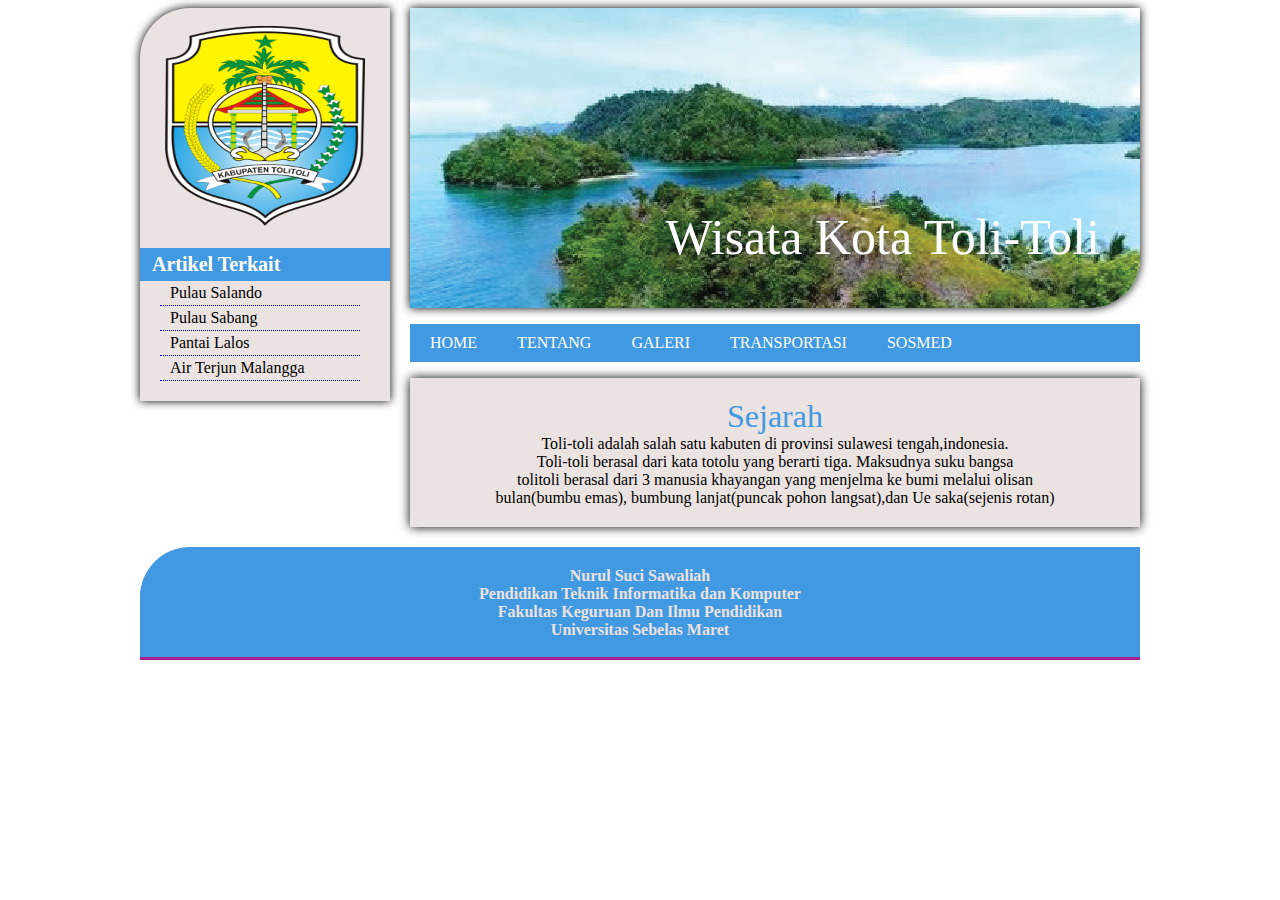
<file: index.html>
<!DOCTYPE html>
<html>
    <head>
        <title> Praktikum 6.4 Membuat Simple layout HTML </title>
        <link rel="stylesheet" type="text/css" href="style.css">
    </head>
    <body>
        <div id="wrap">
            <div id="kiri">
                <br><center>
                    <img src="logo.png" height="200" width="200">
                </center><br>
                <h2> Artikel Terkait</h2>
                <ul>
                    <li><a href="#"> Pulau Salando</a></li>
                    <li><a href="#"> Pulau Sabang</a></li>
                    <li><a href="#">Pantai Lalos</a></li>
                    <li><a href="#">Air Terjun Malangga</a></li>
                </ul>
            </div>

        <div id="header">
            <div id="judul">
                <a href="#">Wisata Kota Toli-Toli</a>
            </div>
        </div>

        <div id="menu">
            <ul>
                <li><a href="#"> HOME</a></li>
                <li><a href="#"> TENTANG</a></li>
                <li><a href="#"> GALERI </a></li>
                <li><a href="#">TRANSPORTASI</a></li>
                <li><a href="#">SOSMED</a></li>    
            </ul>
        </div>

        <div id="konten">
            <center><div class="posttitle">Sejarah</div></center>
            <div class="post">
                <p>
                    Toli-toli adalah salah satu kabuten di provinsi sulawesi tengah,indonesia.<br>
                    Toli-toli berasal dari kata totolu yang berarti tiga. Maksudnya suku bangsa<br>
                    tolitoli berasal dari 3 manusia khayangan yang menjelma ke bumi melalui olisan<br>
                    bulan(bumbu emas), bumbung lanjat(puncak pohon langsat),dan Ue saka(sejenis rotan)
                </p>
            </div>
        </div>

        <div id="footer">
            Nurul Suci Sawaliah<br> Pendidikan Teknik Informatika dan Komputer
            <br> Fakultas Keguruan Dan Ilmu Pendidikan <br> Universitas
            Sebelas Maret
        </div>
    </body>
</html>
</file>
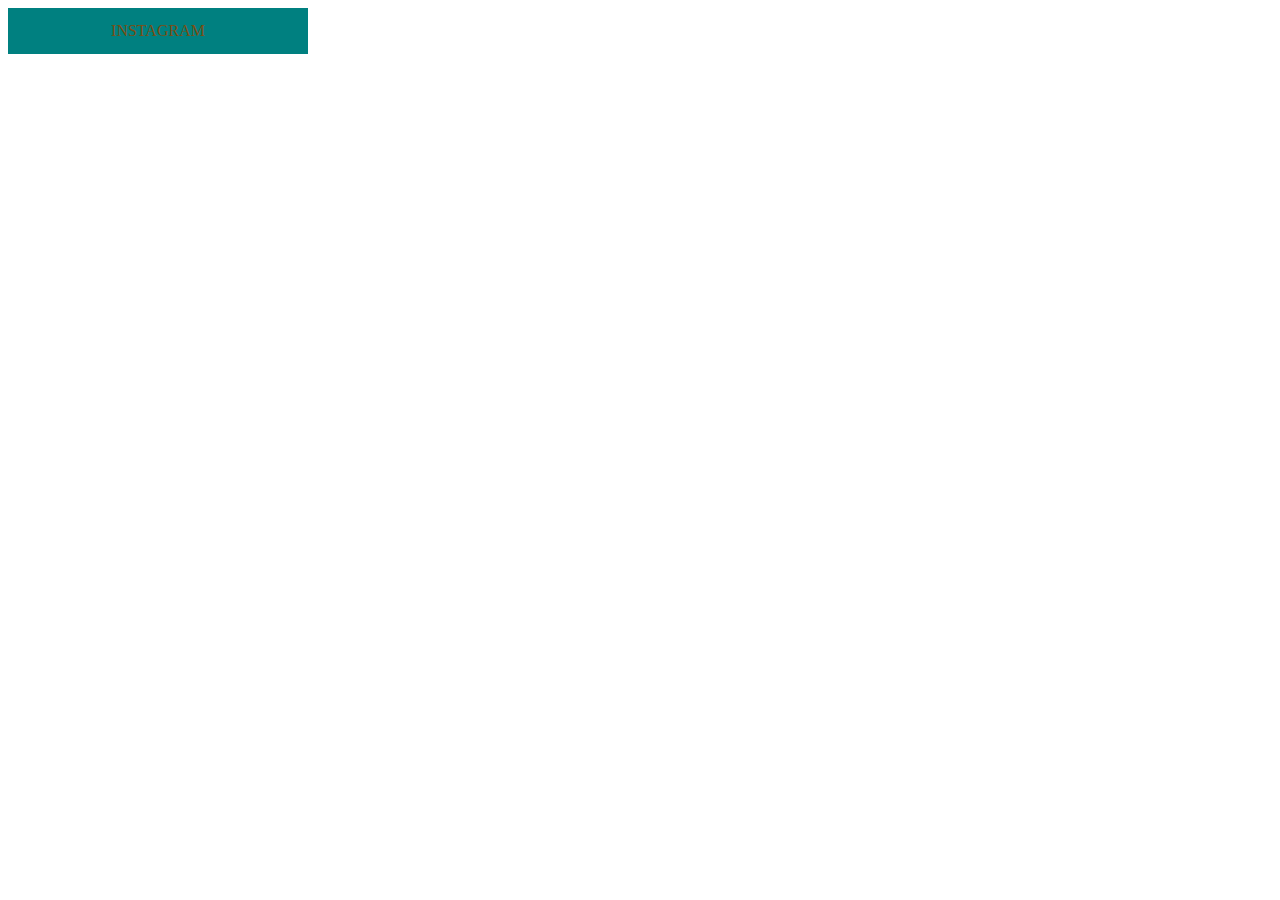
<file: button.html>
<!DOCTYPE html>
<html>
    <head>
        <title> BUTTON</title>
        <style>
            a:link, a:visited{
                color: rgb(122, 78, 20);
                padding: 14px 25px;
                text-align: center;
                text-decoration: none;
                display: inline-block;
                width: 250px;
            }

            a:hover, a:active{
                background-color: rgb(172, 142, 119);
            }

            .sosmed #ig a{
                background-color: teal;
            }
        </style>
    </head>
    <body>
        <header>
            <div class="sosmed">
                <div id="ig">
                    <a href="https://www.instagram.com/">INSTAGRAM</a>
                </div>
            </div>
    </header>
    </body>
</html>
</file>
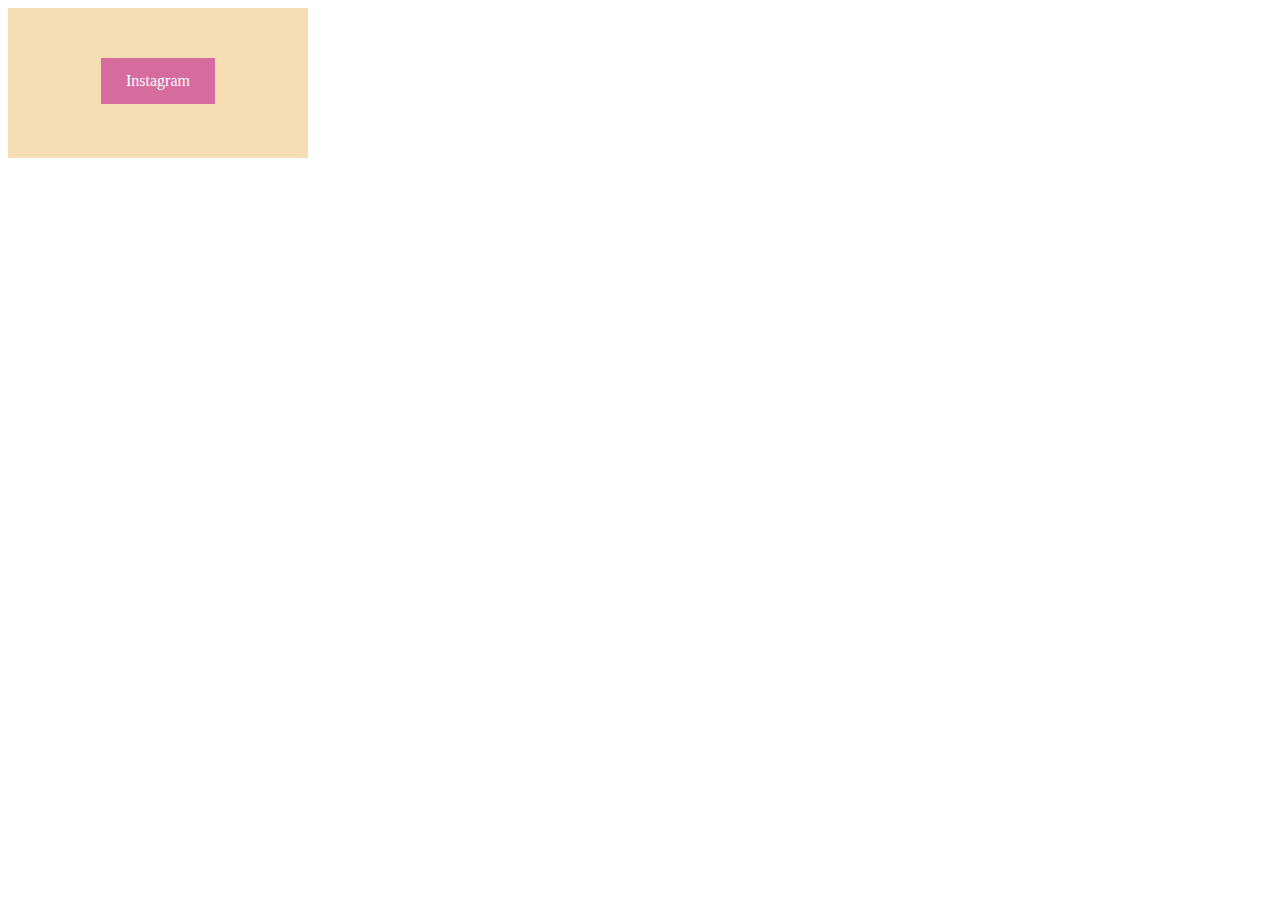
<file: hyperlink.html>
<!DOCTYPE html>
<html>
    <head>
        <title>praltikum 6.3 menu button</title>
        <style>
            .kotak{
                background: wheat;
                width: 300px;
                height: 150px;
            }
            
            a:link, a:visited{
                color: white;
                padding: 14px 25px;
                text-align: center;
                text-decoration: none;
                display: inline-block;
                margin-top: 50px;
            }

            a:hover, a:active{
                background-color: rgb(3, 3, 3);
            
            }

            .sosmed #instagram a{
                background-color: rgb(214, 108, 158);
            }

            .sosmed #twiter a{
                background-color: rgb(214, 108, 158);
            }
        </style>
    </head>
    <body>
        <div class="kotak">
            <div class="sosmed">
                <center>
                <div id="instagram">
                    <a href="https://www.instagram.com/">Instagram</a>
                </div>
                </center>
            </div>
        </div>
    </body>
</html>
</file>
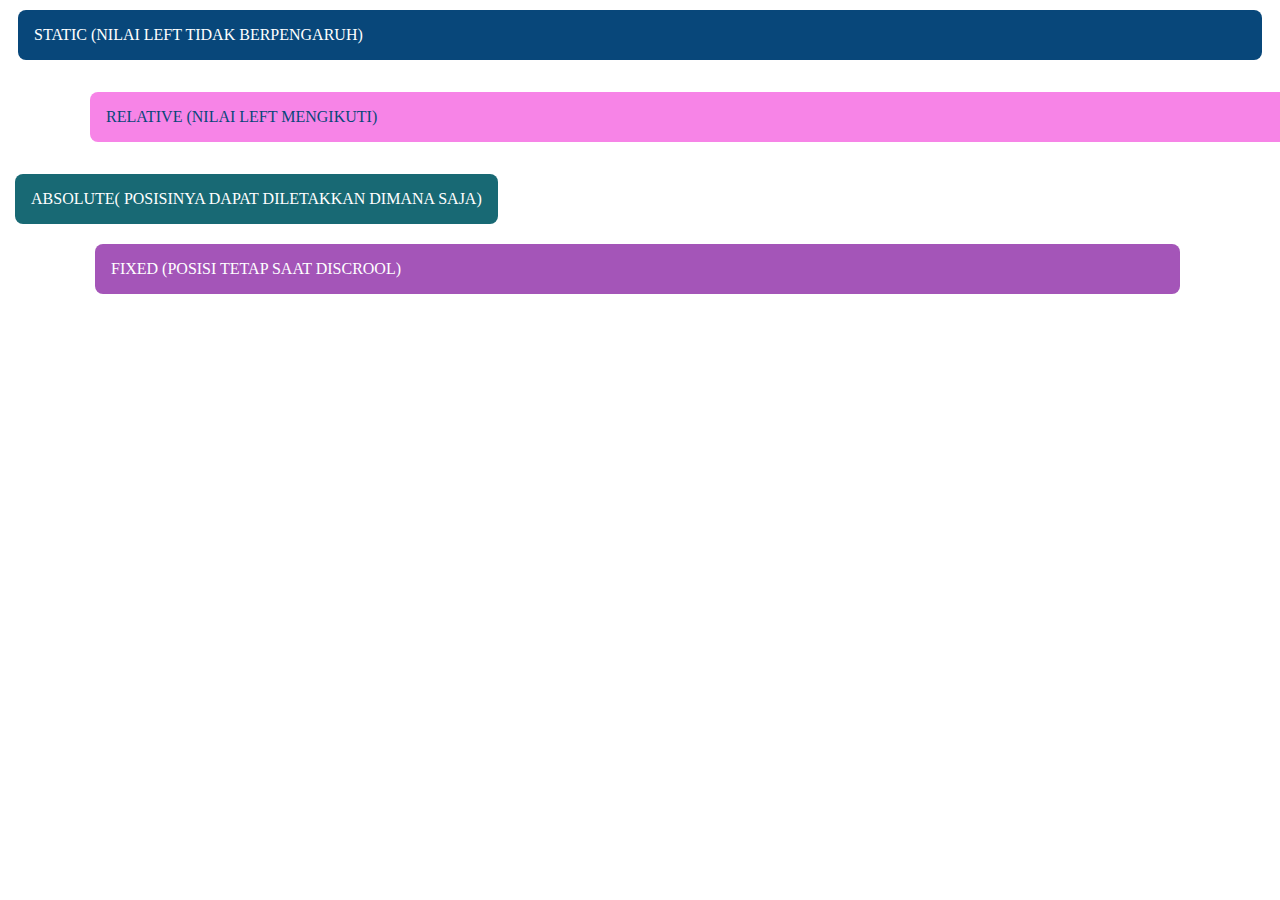
<file: position.html>
<!DOCTYPE html>
<html>
    <head>
        <title> Praktikum 6.1 Position</title>
        <style>

            .static{
                position: static;
                background: rgb(8, 71, 122);
                color: white;
                padding: 16px;
                margin: 10px;
                left: 40px;
                border-radius: 8px;
            }

            .relative{
                position: relative;
                background: rgb(247, 132, 231);
                color: rgb(8, 71, 122);
                border-radius: 8px;
                padding: 16px;
                margin: 32px;
                left: 50px;
            }

            .absolute{
                position: absolute;
                background: rgb(24, 105, 116);
                color: white;
                border-radius: 8px;
                padding: 16px;
                margin: 10x;
                left: 15px;
            }
            .fixed{
            background: rgb(164, 85, 184);
            border-radius: 8px;
            right: 30px;
            left: 25px;
            position: fixed;
            color: white;
            margin: 70px;
            padding: 16px;
            }

        </style>
    </head>
    <body>
        <div class="static">
            STATIC (NILAI LEFT TIDAK BERPENGARUH)
        </div>

        <div class="relative">
            RELATIVE  (NILAI LEFT MENGIKUTI)
        </div>

        <div class="absolute">
            ABSOLUTE( POSISINYA DAPAT DILETAKKAN DIMANA SAJA)
        </div>
           
        <div class="fixed">
             FIXED (POSISI TETAP SAAT DISCROOL)
        </div>
    </body>
</html>
</file>
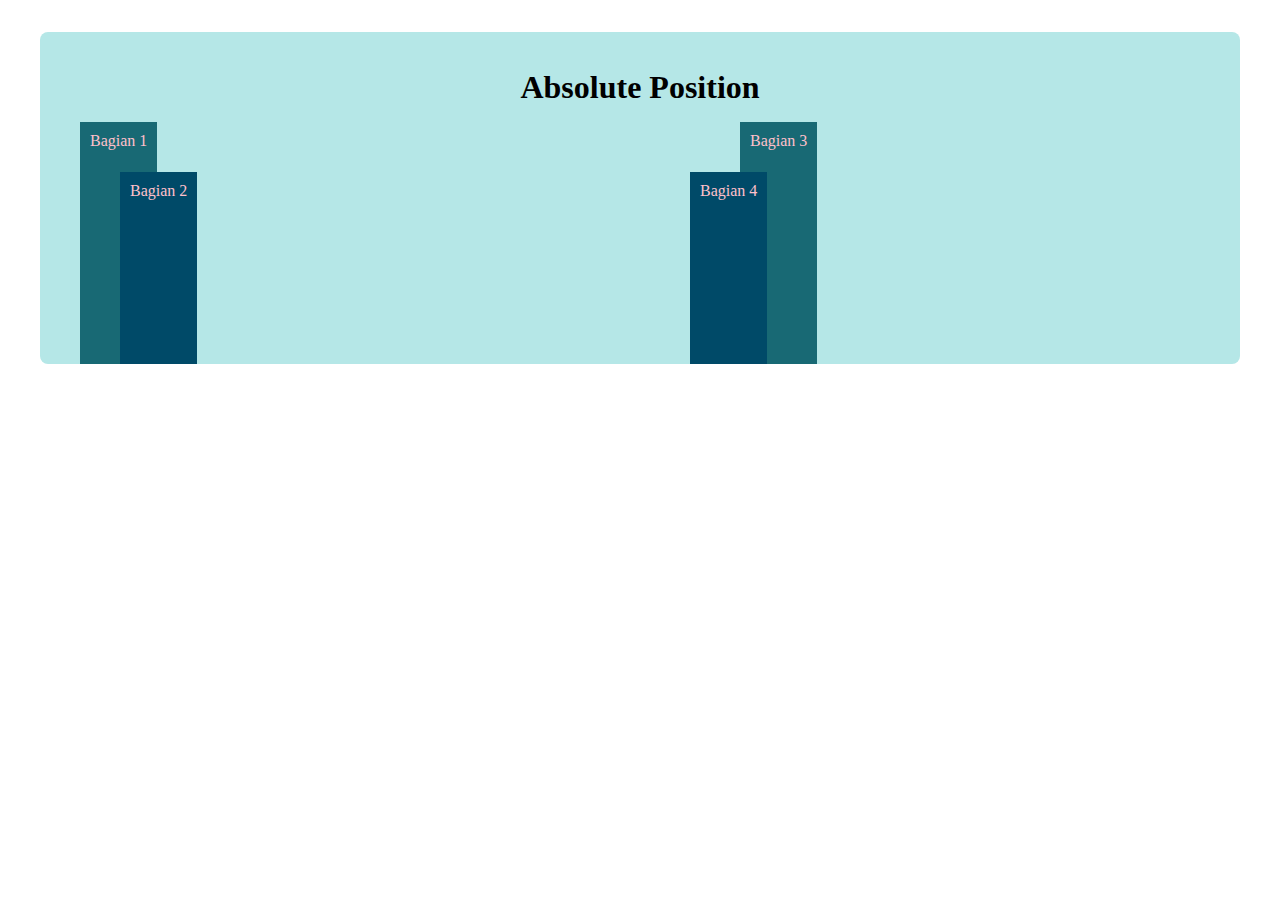
<file: position_absolute.html>
<!DOCTYPE html>
<html>
    <head>
        <title> Absolute Position</title>
    </head>
    <style>
        .wrapper{
            background: rgb(181, 231, 231);
            border-radius: 8px;
            padding: 16px;
            margin: 32px;
            min-height: 300px;
            position: relative;
        }

        .hal{
            background: rgb(73, 185, 185);
            color: pink;
            padding: 10px;
            left: 40px;
            margin-top: 40px;
            position: absolute;
        }

        .hal1{
            top: 50px;
            bottom: 0px;
            background: rgb(24, 105, 116);
        }

        .hal2{
            top: 100px;
            bottom: 0px;
            left: 80px;
            background: rgb(0, 74, 104);
        }

        .hal3{
            top: 50px;
            left: 700px;
            bottom: 0px;
            background: rgb(24, 105, 116);
        }

        .hal4{
            top: 100px;
            bottom: 0px;
            left: 650px;
            background: rgb(0, 74, 104);
        }
    </style>
    <div class="wrapper">
        <center><h1> Absolute Position</h1></center>
        <div class="hal hal1"> Bagian 1 </div>
        <div class="hal hal2"> Bagian 2 </div>
        <div class="hal hal3"> Bagian 3 </div>
        <div class="hal hal4"> Bagian 4 </div>
    </div>
</html>
</file>
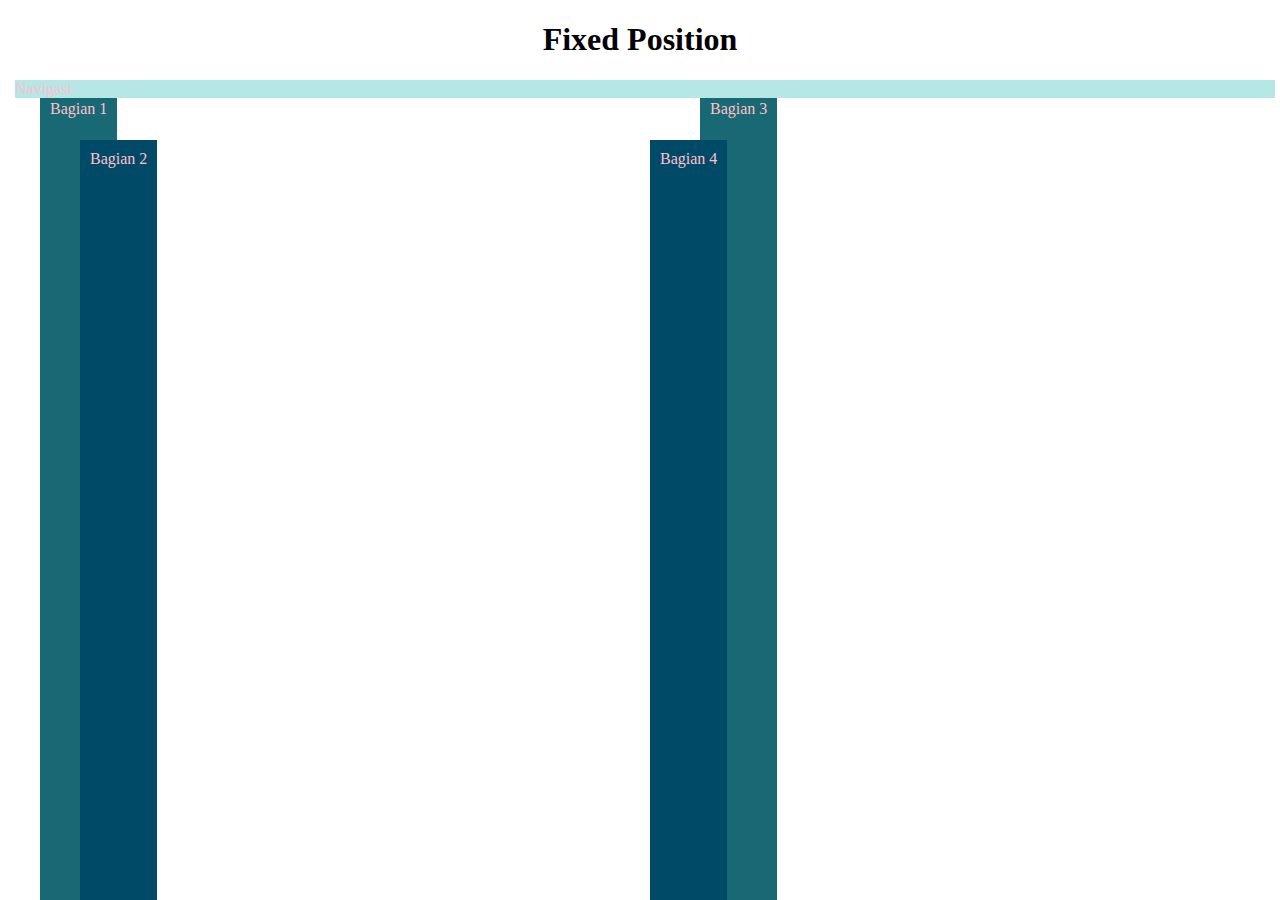
<file: position_fixed.html>
<!DOCTYPE html>
<html>
    <head>
        <title> Fixed Position</title>
    </head>
    <style>
        .nav{
            background: rgb(181, 231, 231);
            z-index: 1;
            right: 5px;
            left: 15px;
            position: fixed;
            color: pink;
        }

        .hal{
            background: rgb(73, 185, 185);
            color: pink;
            padding: 10px;
            left: 40px;
            margin-top: 40px;
            position: absolute;
        }

        .hal1{
            top: 50px;
            bottom: 0px;
            background: rgb(24, 105, 116);
        }

        .hal2{
            top: 100px;
            bottom: 0px;
            left: 80px;
            background: rgb(0, 74, 104);
        }

        .hal3{
            top: 50px;
            left: 700px;
            bottom: 0px;
            background: rgb(24, 105, 116);
        }

        .hal4{
            top: 100px;
            bottom: 0px;
            left: 650px;
            background: rgb(0, 74, 104);
        }
    </style>
    <center><h1> Fixed Position</h1></center>
    <div class="nav">Navigasi</div>
    <div class="hal hal1"> Bagian 1 </div>
    <div class="hal hal2"> Bagian 2 </div>
    <div class="hal hal3"> Bagian 3 </div>
    <div class="hal hal4"> Bagian 4 </div> 
</html>
</file>
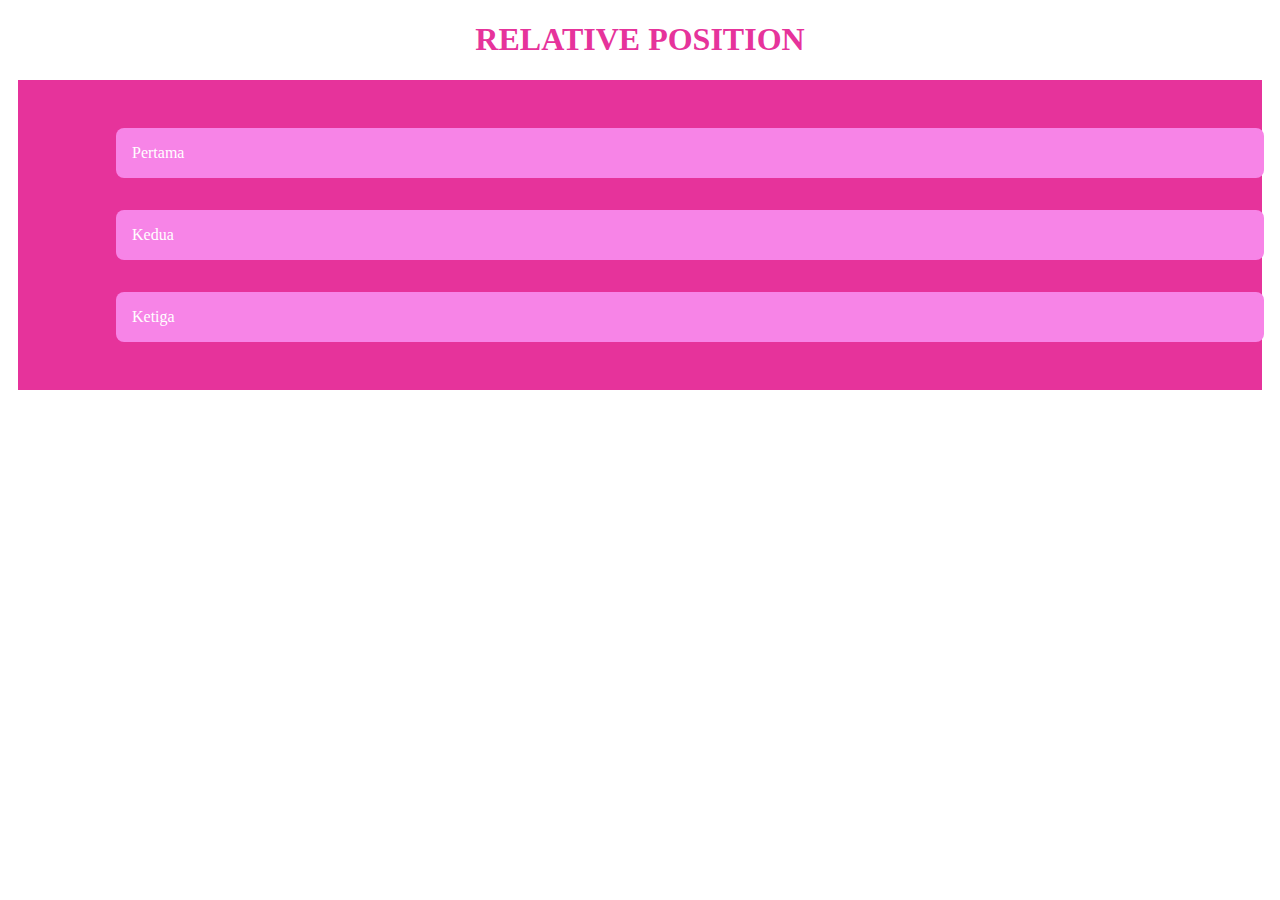
<file: position_relative.html>
<!DOCTYPE html>
<html>
<head>
	<title> Position CSS</title>
	<link rel="stylesheet" type="text/css" href="relative_css.css">
</head>
<style>
.box--rel{
    position: relative;
    background: rgb(247, 132, 231);
    border-radius: 8px;
    padding: 16px;
    margin: 32px;
    left: 50px;
}
</style>
<body>
    <center><h1>RELATIVE POSITION</h1></center>
	<div class="wrapper">
        <div class="box--rel">Pertama</div>
        <div class="box--rel">Kedua</div>
        <div class="box--rel">Ketiga</div>
    </div>  
</body>
</html>
</file>
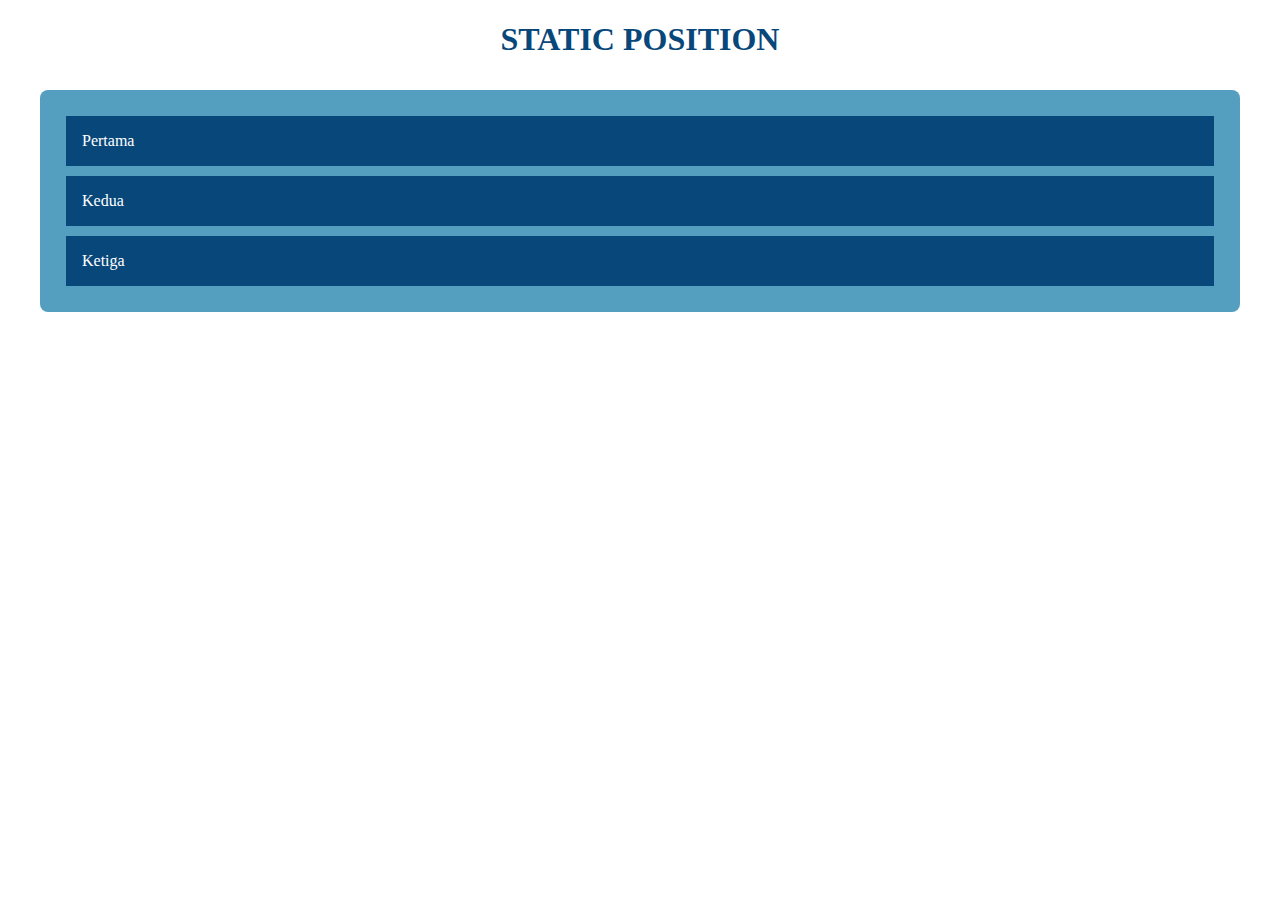
<file: position_static.html>
<!DOCTYPE html>
<html>
<head>
	<title> Position CSS</title>
	<link rel="stylesheet" type="text/css" href="static_css.css">
</head>
<style>
    .wrapper{
    background: rgb(84, 158, 192);
    border-radius: 8px;
    padding: 16px;
    margin: 32px;
}
</style>
<body>
    <center><h1>STATIC POSITION</h1></center>
	<div class="wrapper">
        <div class="kotak">Pertama</div>
        <div class="kotak">Kedua</div>
        <div class="kotak">Ketiga</div>
    </div>  
</body>
</html>
</file>
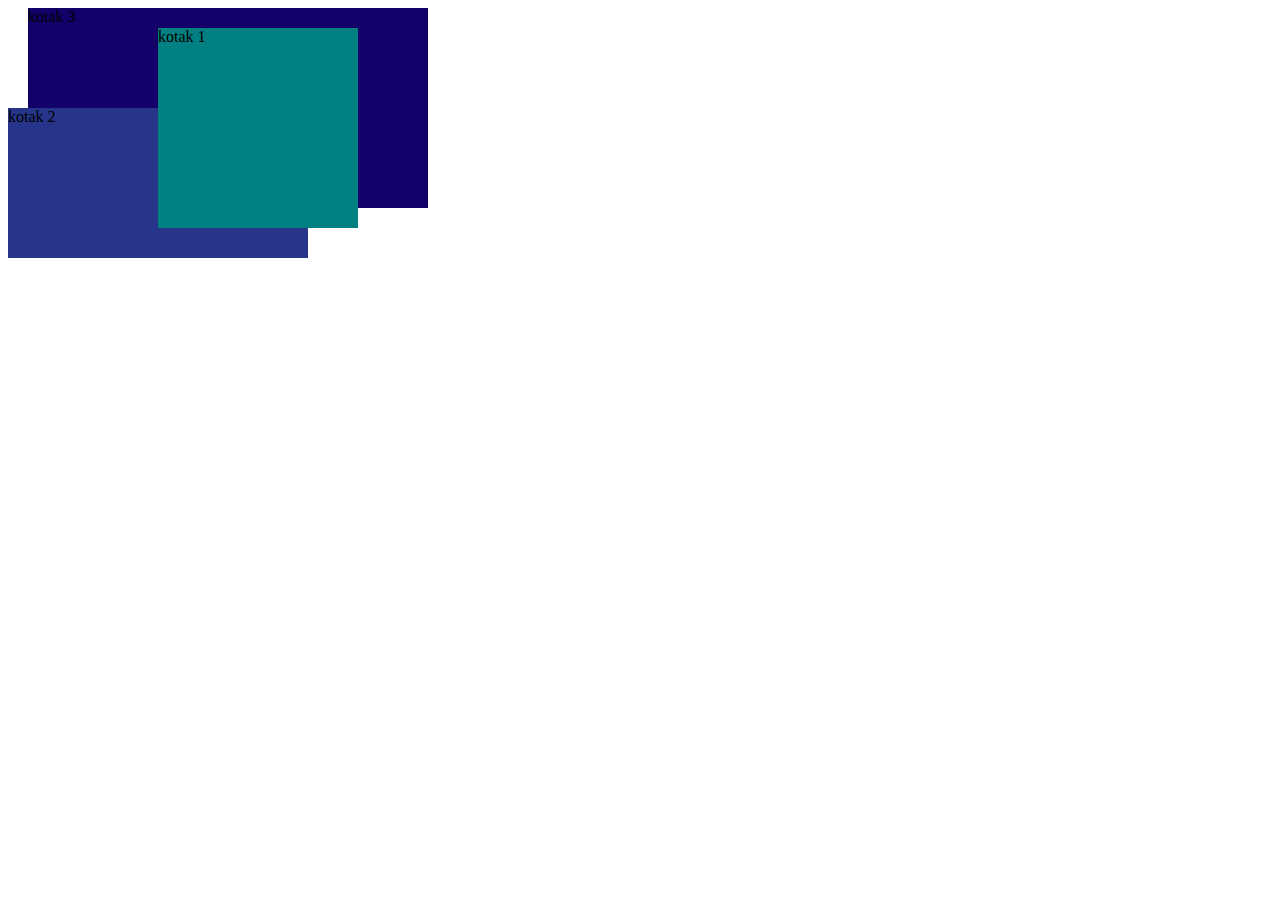
<file: z-index.html>
<!DOCTYPE html>
<html>
    <head>
        <style>
            #kotak1{
                position: absolute;
                margin: 20px 150px;
                height: 200px;
                width: 200px;
                background-color: teal;
                z-index: 3;
            }

            #kotak2{
                position: fixed;
                margin: 100px 0px;
                height: 150px;
                width: 300px;
                background-color: rgb(38, 53, 138);
                z-index: 2;
            }

            #kotak3{
                position: static;
                margin: 0px 20px;
                height: 200px;
                width: 400px;
                background-color: rgb(19, 0, 105);
                z-index: 1;
            }
        </style>
    </head>
    <body>
        <div id="kotak1"> kotak 1</div>
        <div id="kotak2">kotak 2</div>
        <div id="kotak3">kotak 3</div>
    </body>
</html>
</file>
<file: style.css>
#wrap{
    width: 1000px;
    height: 800px;
    margin: 0 auto;
    background-color: white;
}

#header{
    background-image: url(wi-01.png);
    border-bottom-right-radius: 50px;
    width: 730px;
    height: 300px;
    margin: auto;
    box-shadow: 0 0 10px rgb(0, 0, 0, 25);
    float: right;
}

#judul{
    font-family: Georgia, 'Times New Roman', Times, serif;
    text-align: right;
    padding: 200px 40px 0;
}

#judul a{
    color: white;
    text-decoration: solid;
    font-size: 50px;
}

#judul a:hover{
    color: rgb(65, 153, 225)
}

#menu ul{
    float: right;
    background: rgb(65, 153, 225);
    padding: 0 0px;
    position: relative;
    box-shadow: 0 0 10px rgba(0, 0n, 0, 25);
    list-style: none;
    width: 730px;
}

#menu ul:after{
    content: "";
    clear: both;
    display: block;
}
#menu ul li{
    float: left;
}
#menu ul li:hover{
    background: rgb(180, 212, 238);
}
#menu ul li a{
    display: block;
    color: white;
    padding: 10px 20px;
    text-decoration: none;
}
#menu ul li :hover a{
    color: white;
}
#menu ul li :hover> ul{
    display: block;
}
#menu ul ul{
    background:rgb(65, 153, 225) ;
    position: absolute;
    padding: 0;
    top: 100px;
    display: none;
    width: auto;
}
#menu ul ul li{
    float: none;
    position: relative;
}
#menu ul ul li a{
    padding: 10px 30px;
    color: white;
}
#menu ul ul li a:hover{
    background: rgb(180, 212, 238);
    color: white;
}
#menu ul ul ul{
    position: absolute;
    left: 100%;
    top: 0;
}

#kiri{
    border-top-left-radius: 50px;
    background-color: rgb(235, 226, 226);
    width: 250px;
    height: auto;
    margin: 0 0 20px;
    float: left;
    list-style: none;
    box-shadow: 0 0 10px rgba(0, 0, 0, 25);
}
#kiri ul{
    margin: 0 0 20px 20px;
    padding: 0;
    list-style: none;
    width: 200px;
}
#kiri li{
    width: 100%;
    margin: 0px;
    padding: 0;
    list-style: none;
}
#kiri h2{
    margin: 0px 0 0px 0;
    padding: 5px 12px;
    color: white;
    font-size: 20px;
    background: rgb(65, 153, 225);
}
#kiri a{
    display: block;
    padding: 3px 10px;
    text-decoration: none;
    color: black;
    border-bottom: 1px dotted blue;
}
#kiri a:hover{
    background:rgba(141, 158, 172, 0.644) ;
    color: white;
}

#konten{
    background-color: rgb(235, 226, 226);
    width: 690px;
    height: auto;
    margin: 0 0 20px;
    padding: 20px 20px 20px 20px;
    float: right;
    box-shadow: 0 0 10px rgba(0, 0, 0, 25);
}

.posttitle{
    text-decoration: none;
    font-size: 32px;
    color: rgb(65, 153, 225);
    font-family: 'Times New Roman', Times, serif;
}
.posttitle a{
    text-decoration: none;
}

.post{
    margin: 0 20px 0 20px;
    text-align: center;
}

.post p{
    margin: 0 20px 0 20px;
    text-align: center;
    text-decoration: none;
}

#footer{
    background: rgb(65, 153, 225);
    color: rgb(235, 226, 226);
    margin: 20px 0;
    padding: 20px 0 0 0;
    width: 1000px;
    height: 90px;
    font-weight: bold;
    border-bottom: 3px solid#a72190;
    text-align:center ;
    border-bottom-right-radius: 50x;
    border-top-left-radius: 50px;
    clear: both;
}
</file>
<file: relative_css.css>
.wrapper{
	background: rgb(230, 51, 155);
    color: white;
    padding: 16px;
    margin: 10px;
}

h1{
    color: rgb(230, 51, 155);
}
</file>
<file: static_css.css>
.kotak{
	background: rgb(8, 71, 122);
    color: white;
    padding: 16px;
    margin: 10px;
    left: 40px;
}

h1{
    color: rgb(8, 71, 122);
}
</file>
